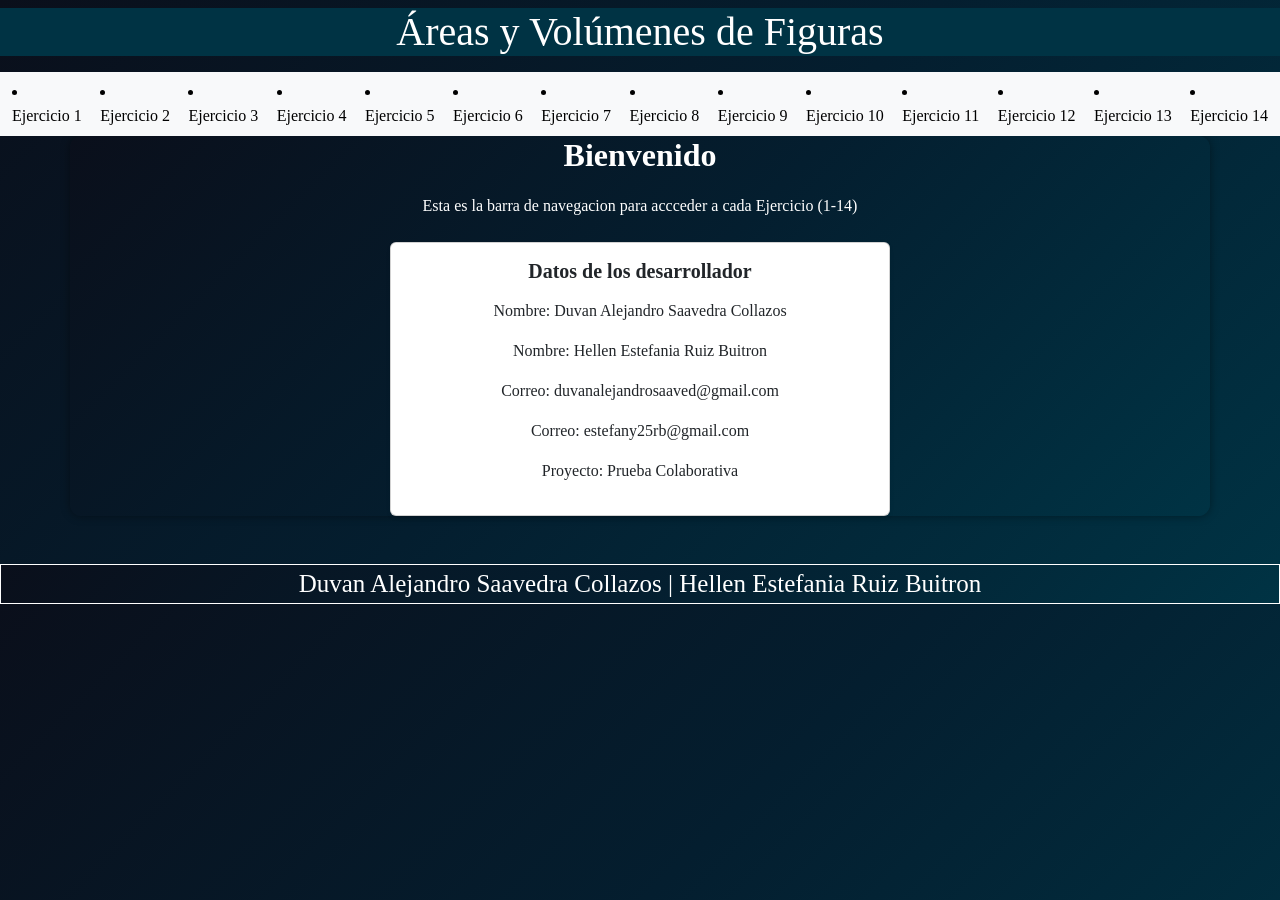
<file: index.html>
<!DOCTYPE html>
<html lang="es">

<head>
    <meta charset="UTF-8">
    <meta name="viewport" content="width=device-width, initial-scale=1.0">
    <title>Prueba | Colaboración</title>

    <link rel="stylesheet" href="css/bootstrap.min.css">
    <link rel="stylesheet" href="css/init.css">
</head>

<body>


    <header>
        <h1 class="text-center mt-2 mb-3">Áreas y Volúmenes de Figuras</h1>
        <nav class="navbar navbar-expand-lg bg-body-tertiary">
            <div class="container-fluid">
                <button class="navbar-toggler" type="button" data-bs-toggle="collapse"
                    data-bs-target="#navbarNavDropdown" aria-controls="navbarNavDropdown" aria-expanded="false"
                    aria-label="Toggle navigation">
                    <span class="navbar-toggler-icon"></span>
                </button>
                <li><a class="dropdown-item" href="ejercicio1.html">Ejercicio 1</a></li>
                <li><a class="dropdown-item" href="ejercicio2.html">Ejercicio 2</a></li>
                <li><a class="dropdown-item" href="ejercicio3.html">Ejercicio 3</a></li>
                <li><a class="dropdown-item" href="ejercicio4.html">Ejercicio 4</a></li>
                <li><a class="dropdown-item" href="ejercicio5.html">Ejercicio 5</a></li>
                <li><a class="dropdown-item" href="ejercicio6.html">Ejercicio 6</a></li>
                <li><a class="dropdown-item" href="ejercicio7.html">Ejercicio 7</a></li>
                <li><a class="dropdown-item" href="ejercicio8.html">Ejercicio 8</a></li>
                <li><a class="dropdown-item" href="ejercicio9.html">Ejercicio 9</a></li>
                <li><a class="dropdown-item" href="ejercicio10.html">Ejercicio 10</a></li>
                <li><a class="dropdown-item" href="ejercicio11.html">Ejercicio 11</a></li>
                <li><a class="dropdown-item" href="ejercicio12.html">Ejercicio 12</a></li>
                <li><a class="dropdown-item" href="ejercicio13.html">Ejercicio 13</a></li>
                <li><a class="dropdown-item" href="ejercicio14.html">Ejercicio 14</a></li>
                </ul>
                </li>
                </ul>
            </div>
            </div>
        </nav>
    </header>



    <section class="container text-center mb-5">
        <h2 class="fw-bold">Bienvenido</h2>
        <p class="mt-2">
            Esta es la barra de navegacion para accceder a cada Ejercicio (1-14)
        </p>


        <div class="card shadow-sm mt-4 mb-4 mx-auto" style="max-width: 500px;">
            <div class="card-body">
                <h5 class="card-title fw-bold">Datos de los desarrollador</h5>
                <p class="card-text mt-3">
                <p>Nombre: Duvan Alejandro Saavedra Collazos</p>
                <p>Nombre: Hellen Estefania Ruiz Buitron</p>
                <p>Correo: duvanalejandrosaaved@gmail.com</p>
                <p>Correo: estefany25rb@gmail.com
                <p>
                <p>Proyecto: Prueba Colaborativa</p>
                </p>
            </div>
        </div>
    </section>

    <footer>Duvan Alejandro Saavedra Collazos | Hellen Estefania Ruiz Buitron</footer>
    <script src="js/bootstrap.bundle.min.js"></script>
</body>

</html>
</file>
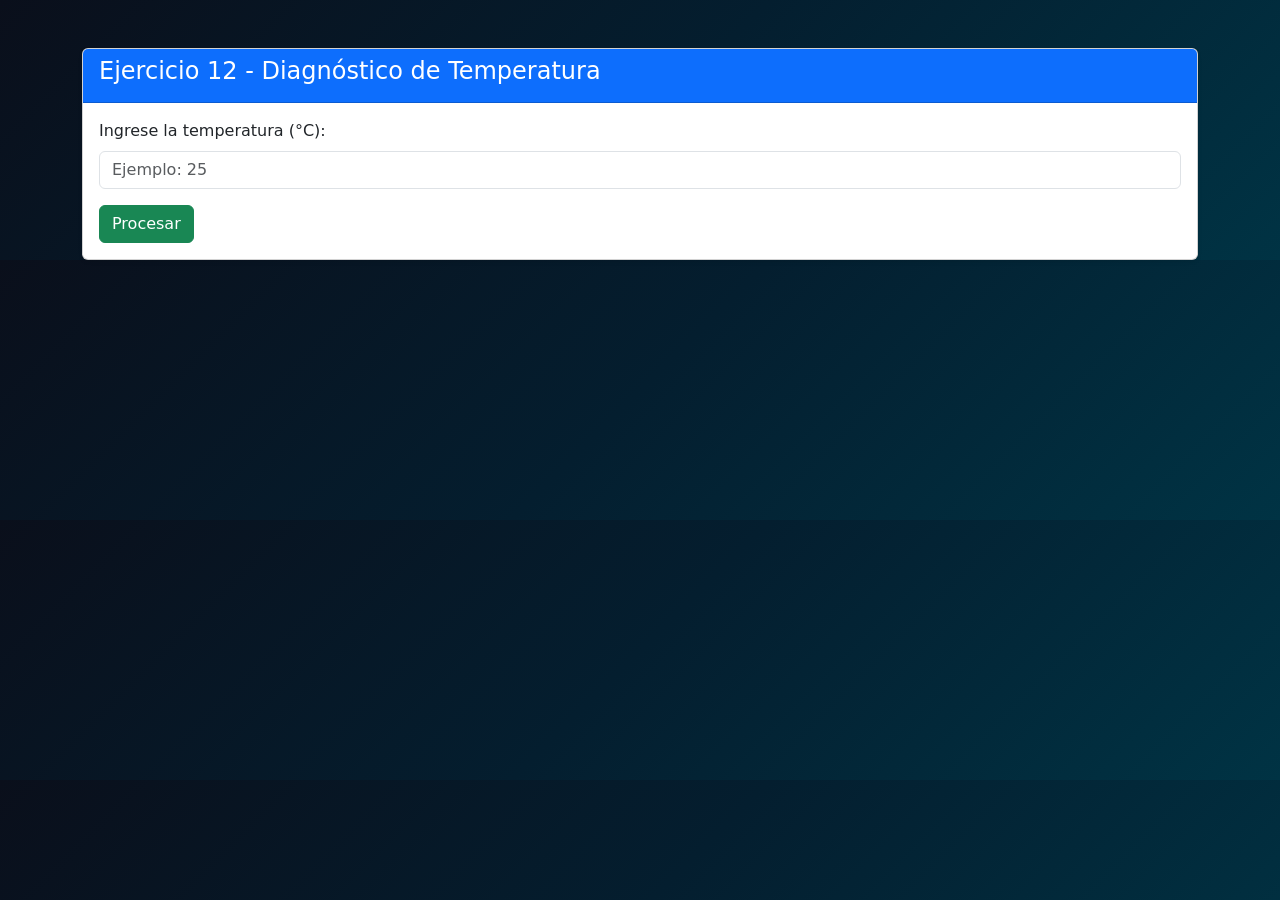
<file: ejercicio12.html>
<!DOCTYPE html>
<html lang="en">
<head>
    <meta charset="UTF-8">
    <meta name="viewport" content="width=device-width, initial-scale=1.0">
    <title>Clasificación de Temperatura</title>

    <link 
        href="https://cdn.jsdelivr.net/npm/bootstrap@5.3.0/dist/css/bootstrap.min.css"rel="stylesheet">
</head>
<style>
    body {
        background: linear-gradient(135deg,#0a0f1b, #041e2f, #003344 );
    }
</style>

    <div class="container mt-5">
        <div class="card shadow-sm">
            <div class="card-header bg-primary text-white">
                <h4>Ejercicio 12 - Diagnóstico de Temperatura</h4>
            </div>

            <div class="card-body">
                <label for="tempInput" class="form-label">Ingrese la temperatura (°C):</label>
                <input type="number" id="tempInput" class="form-control" placeholder="Ejemplo: 25">

                <button class="btn btn-success mt-3" onclick="clasificarTemperatura()">
                    Procesar
                </button>

                <div class="alert alert-info mt-4 d-none" id="resultado"></div>
            </div>
        </div>
    </div>


</body>
</html>

<script src="js/ejercicio12.js"></script>
<script src="/js/bootstrap.bundle.min.js"></script>
</html>
</file>
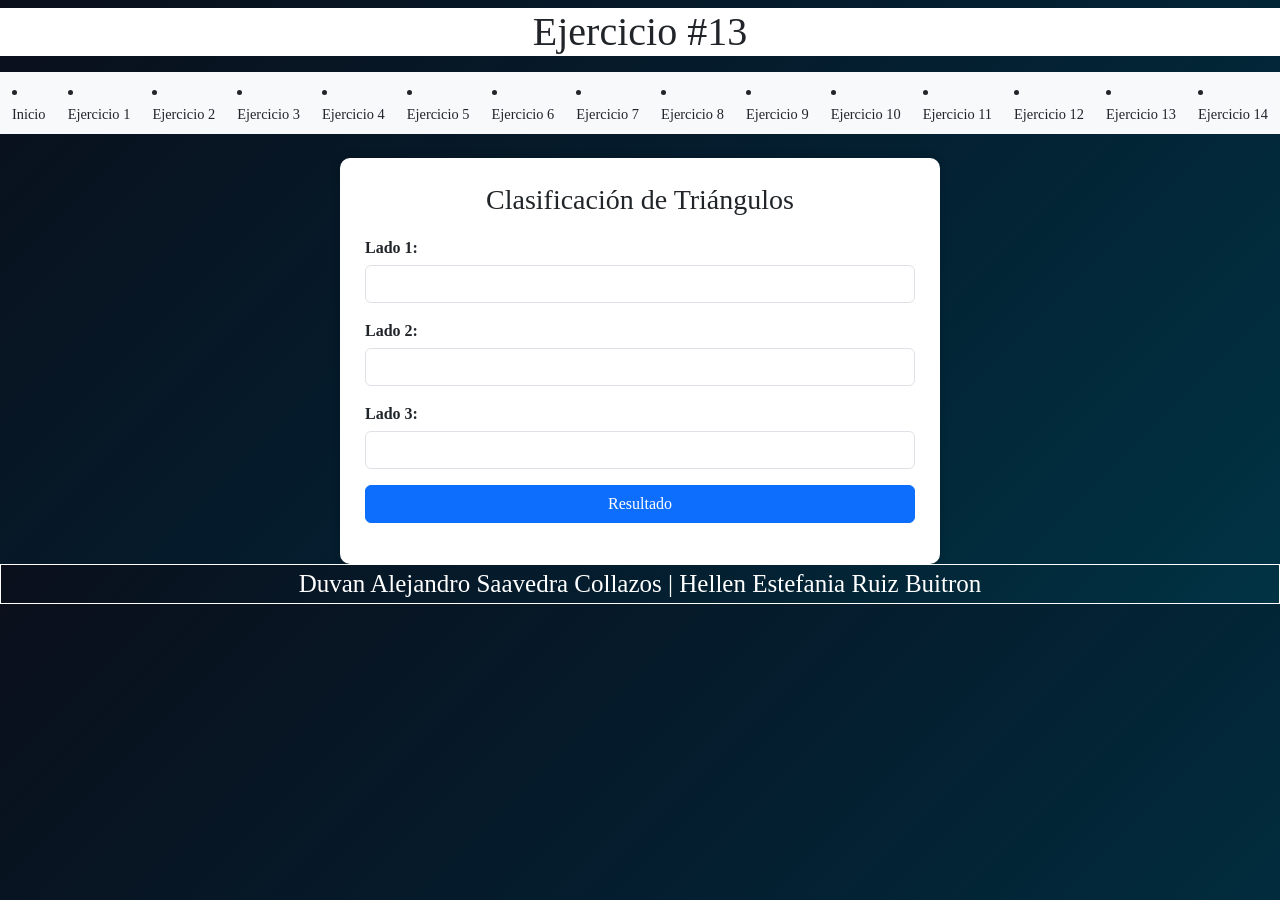
<file: ejercicio13.html>
<!DOCTYPE html>
<html lang="es">

<head>
    <meta charset="UTF-8">
    <meta name="viewport" content="width=device-width, initial-scale=1.0">
    <title>Ejercicio #13</title>
    <link rel="stylesheet" href="css/bootstrap.min.css">
    <link rel="stylesheet" href="css/general.css">
</head>

<body>

    <header>
        <h1 class="text-center mt-2 mb-3">Ejercicio #13</h1>
        <nav class="navbar navbar-expand-lg bg-body-tertiary">
            <div class="container-fluid">
                <button class="navbar-toggler" type="button" data-bs-toggle="collapse"
                    data-bs-target="#navbarNavDropdown" aria-controls="navbarNavDropdown" aria-expanded="false"
                    aria-label="Toggle navigation">
                    <span class="navbar-toggler-icon"></span>
                </button>
                <li><a class="dropdown-item" href="index.html">Inicio</a></li>
                <li><a class="dropdown-item" href="ejercicio1.html">Ejercicio 1</a></li>
                <li><a class="dropdown-item" href="ejercicio2.html">Ejercicio 2</a></li>
                <li><a class="dropdown-item" href="ejercicio3.html">Ejercicio 3</a></li>
                <li><a class="dropdown-item" href="ejercicio4.html">Ejercicio 4</a></li>
                <li><a class="dropdown-item" href="ejercicio5.html">Ejercicio 5</a></li>
                <li><a class="dropdown-item" href="ejercicio6.html">Ejercicio 6</a></li>
                <li><a class="dropdown-item" href="ejercicio7.html">Ejercicio 7</a></li>
                <li><a class="dropdown-item" href="ejercicio8.html">Ejercicio 8</a></li>
                <li><a class="dropdown-item" href="ejercicio9.html">Ejercicio 9</a></li>
                <li><a class="dropdown-item" href="ejercicio10.html">Ejercicio 10</a></li>
                <li><a class="dropdown-item" href="ejercicio11.html">Ejercicio 11</a></li>
                <li><a class="dropdown-item" href="ejercicio12.html">Ejercicio 12</a></li>
                <li><a class="dropdown-item" href="ejercicio13.html">Ejercicio 13</a></li>
                <li><a class="dropdown-item" href="ejercicio14.html">Ejercicio 14</a></li>

            </div>
        </nav>
    </header>

    <div class="container mt-4">

        <h3>Clasificación de Triángulos</h3>

        <label for="lado1">Lado 1:</label>
        <input type="number" id="lado1" class="form-control">

        <label for="lado2" class="mt-3">Lado 2:</label>
        <input type="number" id="lado2" class="form-control">

        <label for="lado3" class="mt-3">Lado 3:</label>
        <input type="number" id="lado3" class="form-control">

        <button class="btn btn-primary mt-3" onclick="clasificar()">Resultado</button>

        <p class="mt-3 fw-bold" id="resultado"></p>

    </div>
    <footer>Duvan Alejandro Saavedra Collazos | Hellen Estefania Ruiz Buitron</footer>

    <script src="js/bootstrap.bundle.min.js"></script>
    <script src="js/ejercicio13.js"></script>

</body>
</html>
</file>
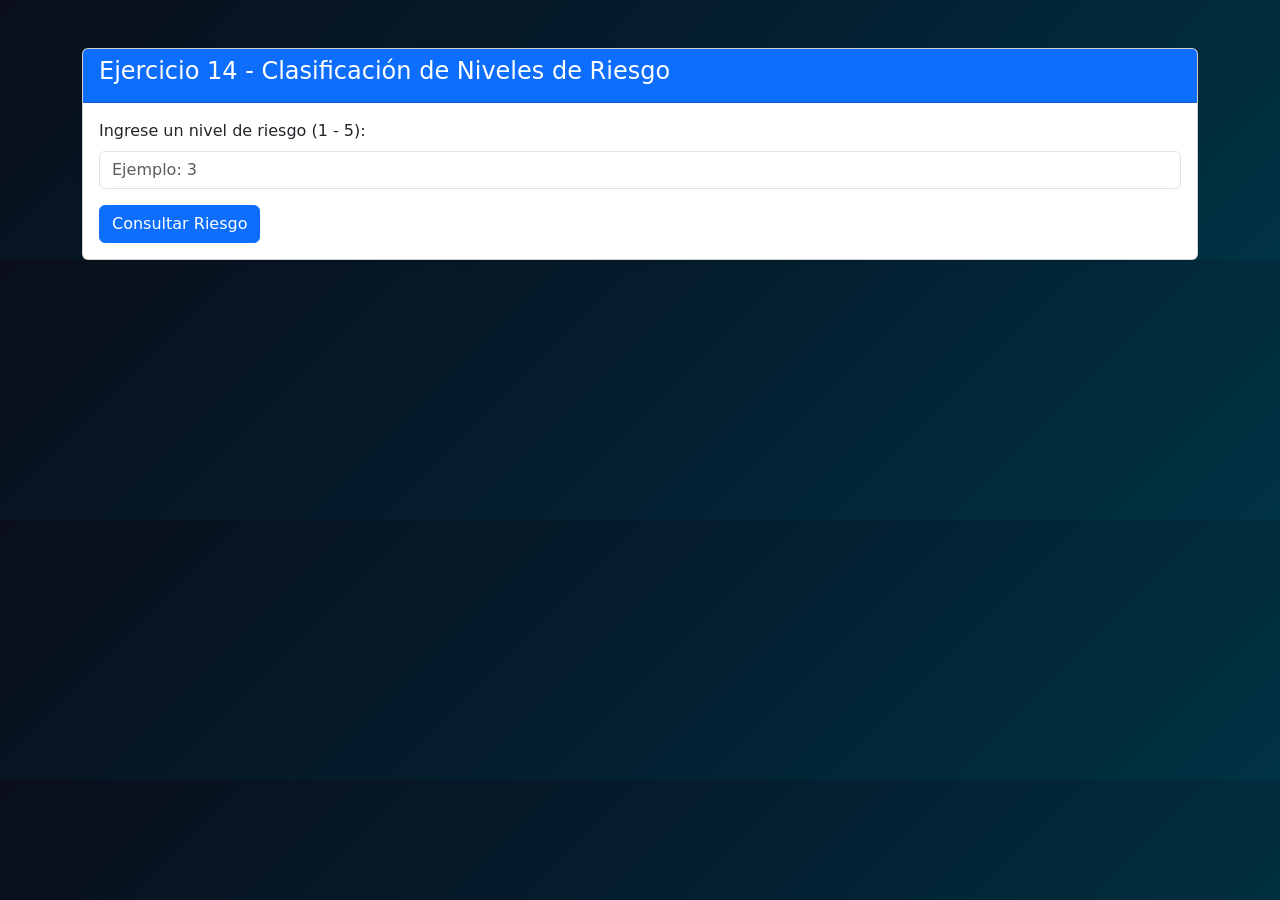
<file: ejercicio14.html>
<!DOCTYPE html>
<html lang="en">
<head>
    <meta charset="UTF-8">
    <meta name="viewport" content="width=device-width, initial-scale=1.0">
    <title>Niveles de Riesgo</title>

    <link 
        href="https://cdn.jsdelivr.net/npm/bootstrap@5.3.0/dist/css/bootstrap.min.css"rel="stylesheet">
</head>
<style>
    body {
        background: linear-gradient(135deg,#0a0f1b, #041e2f, #003344 );
    }
</style>

    <div class="container mt-5">
        <div class="card shadow-sm">
            <div class="card-header bg-primary text-white">
                <h4>Ejercicio 14 - Clasificación de Niveles de Riesgo</h4>
            </div>

            <div class="card-body">
                <label for="nivelInput" class="form-label">
                    Ingrese un nivel de riesgo (1 - 5):
                </label>

                <input type="number" id="nivelInput" class="form-control" placeholder="Ejemplo: 3">

                <button class="btn btn-primary mt-3" onclick="mostrarRiesgo()">
                    Consultar Riesgo
                </button>

                <div class="alert alert-info mt-4 d-none" id="resultado"></div>
            </div>
        </div>
    </div>


<script src="js/ejercicio14.js"></script>
<script src="/js/bootstrap.bundle.min.js"></script>
</html>
</file>
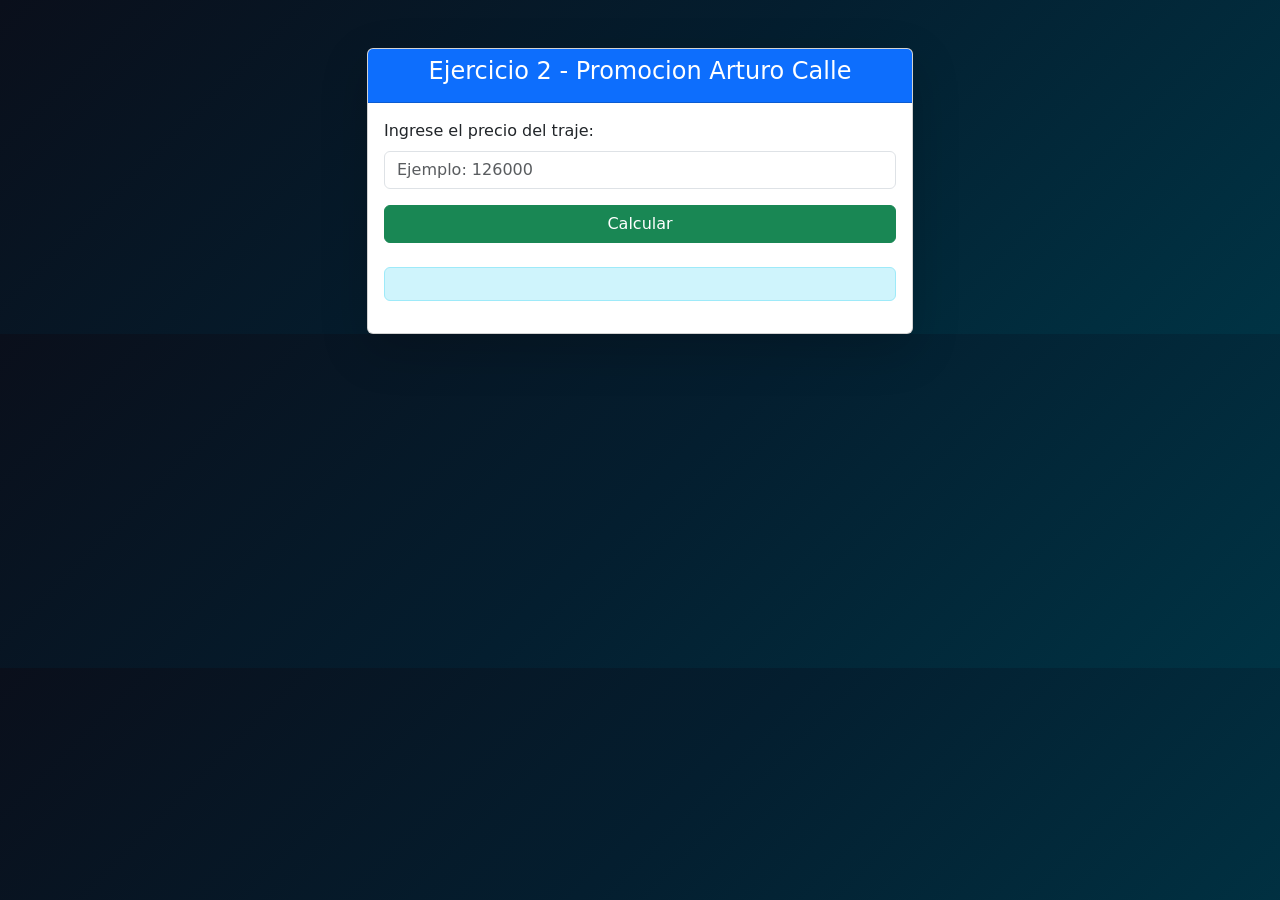
<file: ejercicio2.html>
<!DOCTYPE html>
<html lang="es">
<head>
    <meta charset="UTF-8">
    <title>Promoción Arturo Calle</title>
    <link href="https://cdn.jsdelivr.net/npm/bootstrap@5.3.2/dist/css/bootstrap.min.css" rel="stylesheet">

</head>
<style>
    body {
        background: linear-gradient(135deg,#0a0f1b, #041e2f, #003344 );
    }
</style>



    <div class="container mt-5">
        <div class="row justify-content-center">
            <div class="col-md-6">

                <div class="card shadow-lg">
                    <div class="card-header text-center bg-primary text-white">
                        <h4>Ejercicio 2 - Promocion Arturo Calle</h4>
                    </div>

                    <div class="card-body">

                        <label class="form-label">Ingrese el precio del traje:</label>
                        <input type="text" id="precio" class="form-control" placeholder="Ejemplo: 126000">

                        <button class="btn btn-success w-100 mt-3" onclick="calcularDescuento()">
                            Calcular
                        </button>

                        <div class="alert alert-info mt-4" id="resultado"></div>

                    </div>
                </div>

            </div>
        </div>
    </div>

  
</body>
<script src="js/ejercicio2.js"></script>
<script src="/js/bootstrap.bundle.min.js"></script>
</html>
</file>
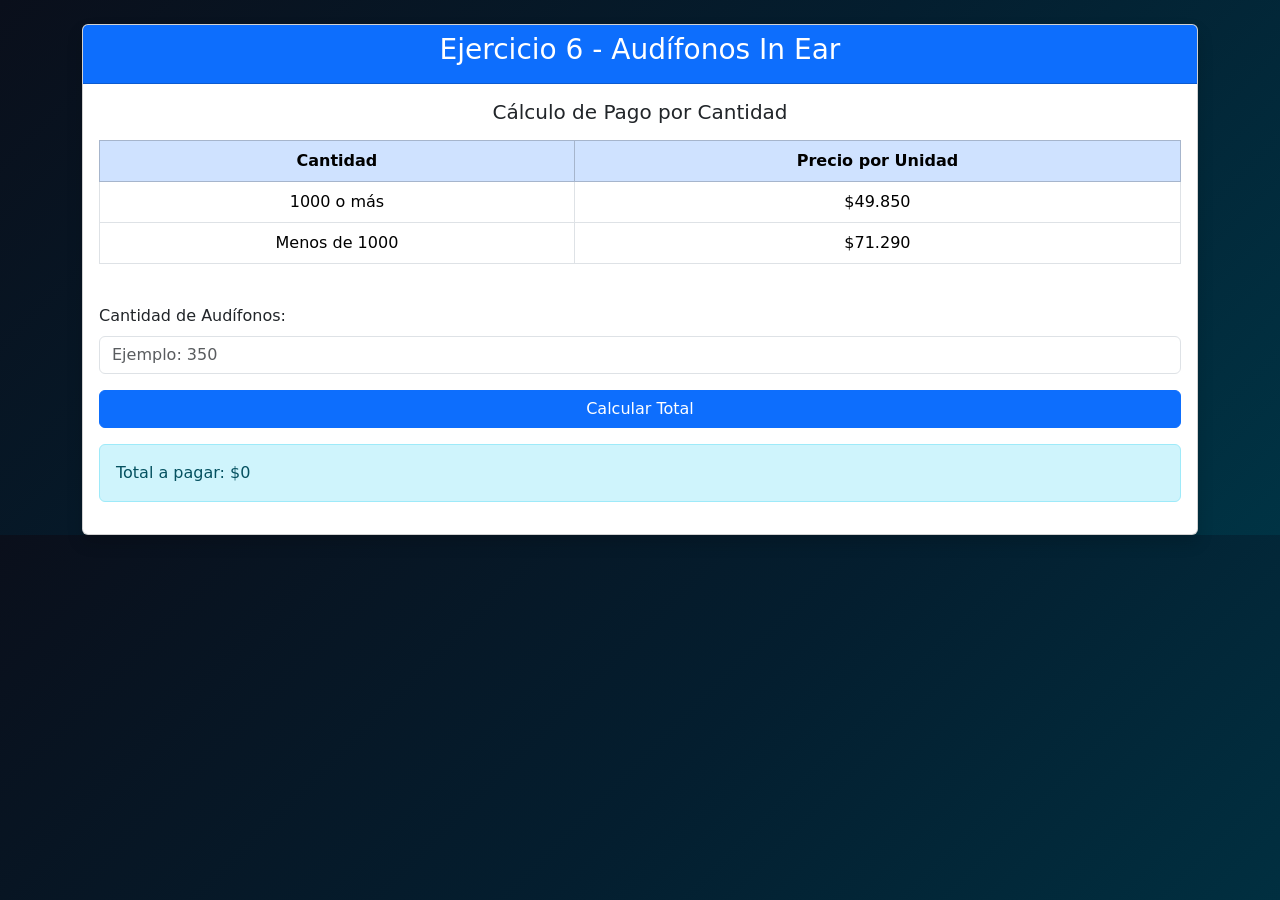
<file: ejercicio6.html>
<!DOCTYPE html>
<html lang="en">
<head>
  <meta charset="UTF-8" />
  <meta name="viewport" content="width=device-width, initial-scale=1.0">
  <title>Ejercicio 6 - Audífonos</title>
  <link href="https://cdn.jsdelivr.net/npm/bootstrap@5.3.0/dist/css/bootstrap.min.css"rel="stylesheet"/>
</head>
<style>
  body {
     background: linear-gradient(135deg,#0a0f1b, #041e2f, #003344 );
    }
</style>

  <div class="container mt-4">
    <div class="card shadow">
      <div class="card-header text-center bg-primary text-white">
        <h3>Ejercicio 6 - Audífonos In Ear</h3>
      </div>

      <div class="card-body">
        <h5 class="text-center mb-3">Cálculo de Pago por Cantidad</h5>

        
        <div class="table-responsive mb-4">
          <table class="table table-bordered text-center">
            <thead class="table-primary">
              <tr>
                <th>Cantidad</th>
                <th>Precio por Unidad</th>
              </tr>
            </thead>
            <tbody>
              <tr>
                <td>1000 o más</td>
                <td>$49.850</td>
              </tr>
              <tr>
                <td>Menos de 1000</td>
                <td>$71.290</td>
              </tr>
            </tbody>
          </table>
        </div>

        <div class="mb-3">
          <label class="form-label">Cantidad de Audífonos:</label>
          <input id="cantidad" type="number" class="form-control" placeholder="Ejemplo: 350">
        </div>

        <button class="btn btn-primary w-100" onclick="calcularTotal()">Calcular Total</button>

        <div class="alert alert-info mt-3" id="resultado">Total a pagar: $0</div>
      </div>
    </div>
  </div>

<script src="js/ejercicio6.js"></script>
<script src="/js/bootstrap.bundle.min.js"></script>
</html>
</file>
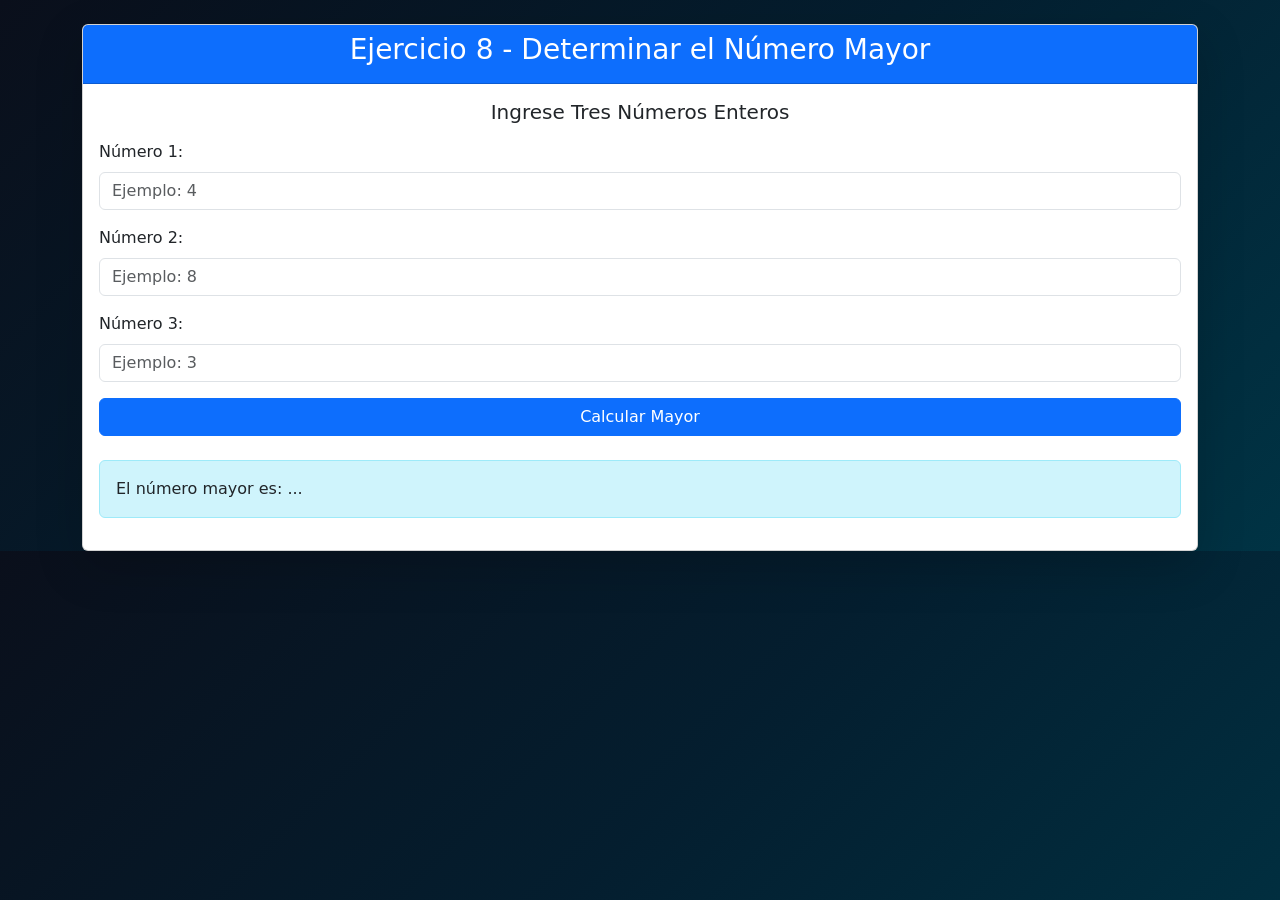
<file: ejercicio8.html>
<!DOCTYPE html>
<html lang="en">
<head>
<meta charset="UTF-8">
<meta name="viewport" content="width=device-width, initial-scale=1.0">
<title>Ejercicio 8 - Número Mayor</title>
<link href="https://cdn.jsdelivr.net/npm/bootstrap@5.3.0/dist/css/bootstrap.min.css" rel="stylesheet">
</head>
<style>
    body {
        background: linear-gradient(135deg,#0a0f1b, #041e2f, #003344 );
    }
</style>
<div class="container mt-4">
<div class="card shadow-lg">
<div class="card-header text-center bg-primary text-white">
<h3>Ejercicio 8 - Determinar el Número Mayor</h3>
</div>


<div class="card-body">
<h5 class="text-center mb-3">Ingrese Tres Números Enteros</h5>


<div class="mb-3">
<label class="form-label">Número 1:</label>
<input type="number" id="numero1" class="form-control" placeholder="Ejemplo: 4">
</div>


<div class="mb-3">
<label class="form-label">Número 2:</label>
<input type="number" id="numero2" class="form-control" placeholder="Ejemplo: 8">
</div>


<div class="mb-3">
<label class="form-label">Número 3:</label>
<input type="number" id="numero3" class="form-control" placeholder="Ejemplo: 3">
</div>


<button class="btn btn-primary w-100" onclick="calcularMayor()">Calcular Mayor</button>


<div class="alert alert-info text-dark mt-4" id="resultado">
El número mayor es: ...
</div>
</div>
</div>
</div>

<script src="js/ejercicio8.js"></script>
<script src="/js/bootstrap.bundle.min.js"></script>
</html>
</file>
<file: css/init.css>
body {
    margin: 0;
    background: linear-gradient(135deg, #0a0f1b, #041e2f, #003344);
    font-family: 'Times New Roman', Times, serif;
    color: #000000;
    width: 100%;
}




.container {
    width: 100%;
    background: linear-gradient(135deg, #0a0f1b, #041e2f, #003344);
    border-radius: 12px;
    box-shadow: 0 0 10px rgba(0,0,0,0.4);
    color: white;
}


h2 {
    text-align: center;
    margin-bottom: 20px;
    color: #ffffff;
    font-weight: 600;
}

label {
    font-size: 15px;
    color: #ffffff;
}

button {
    width: 100%;
    padding: 10px;
    border: none;
    background: #76c7ff;
    color: #000;
    font-size: 16px;
    border-radius: 6px;
    
    transition: 0.3s;
}
h1{
    color: white;
    background-color: #003344;
    color: rgb(255, 255, 255);
}
h1:hover{
    transition: 1.0s;
    transform: 1.0s;
    background-color: rgb(63, 177, 223);
    color: white;

}





footer{
    width: 100%;
    background: linear-gradient(135deg, #0a0f1b, #041e2f, #003344);
    text-align: center;
    color: white;
    font-size: 25px;
    border: solid 1px white;
    
}
</file>
<file: css/general.css>
body {
    background: linear-gradient(135deg, #0a0f1b, #041e2f, #003344);
    font-family:'Times New Roman', Times, serif;
}

.container {
    background: white;
    padding: 25px;
    border-radius: 10px;
    box-shadow: 0px 0px 10px rgba(0,0,0,0.2);
    max-width: 600px;
    margin-top: 30px;
}

h2, h3 {
    text-align: center;
    margin-bottom: 20px;
}

label {
    font-weight: bold;
}

input, select {
    margin-top: 5px;
}

button, .btn {
    width: 100%;
    margin-top: 15px;
}


#resultado, #respuesta, #salida {
    font-size: 1.2em;
    font-weight: bold;
    margin-top: 20px;
}

.navbar {
    margin-bottom: 20px;
}

.dropdown-item {
    font-size: 0.9em;
}

h1{
    margin-top: auto;
    padding: auto;
    background-color: white;
}

h1:hover{
    transition: 0.3s;
    transform: 0.3s;
    background: linear-gradient(135deg, #6885c7, #406179, #46a8c9);
    color: white;
}


footer{
    width: 100%;
    background: linear-gradient(135deg, #0a0f1b, #041e2f, #003344);
    text-align: center;
    color: white;
    font-size: 25px;
    border: solid 1px white;
    
    
}
</file>
